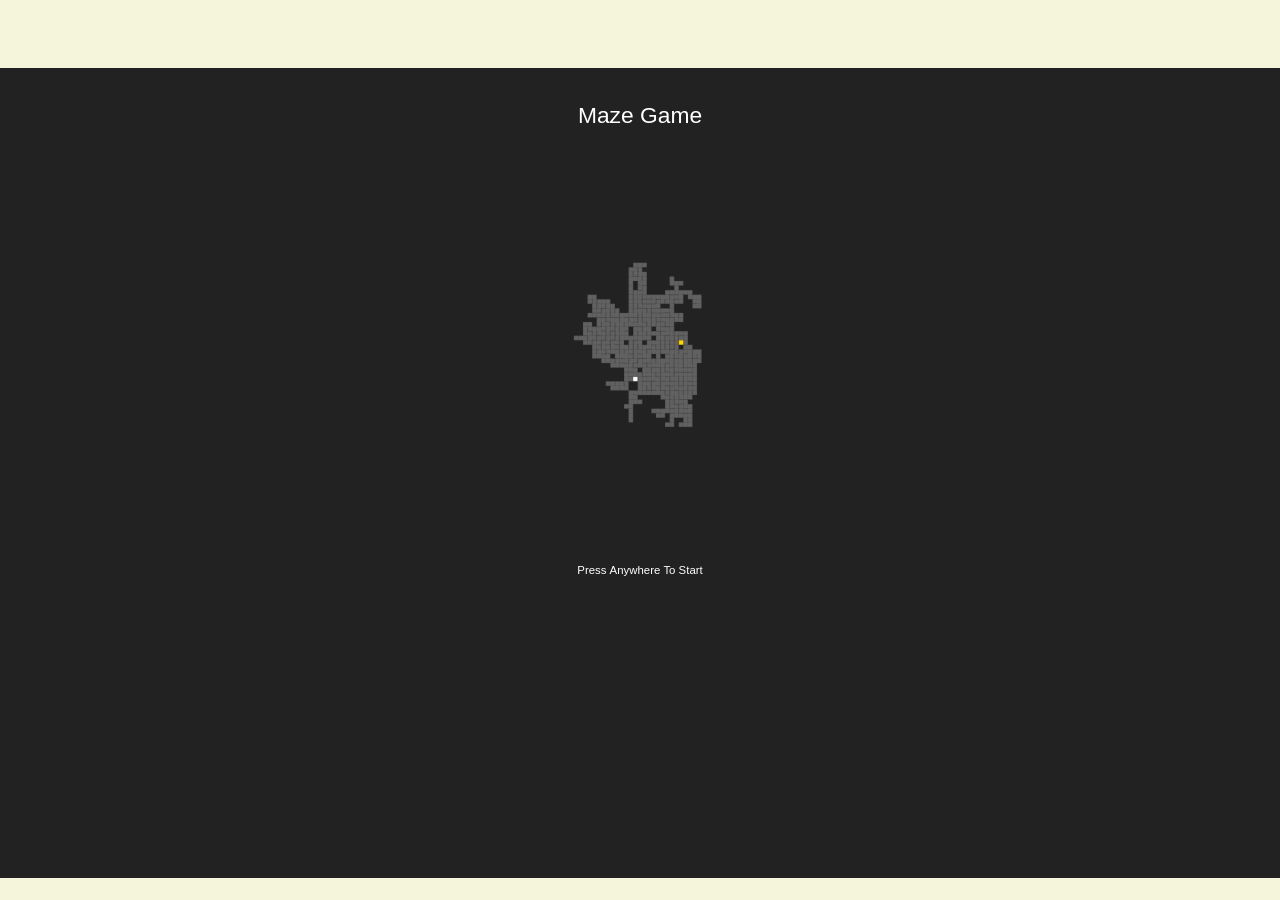
<file: index.html>
<!doctype html>
<!--
Author : Alexander Perlock
MACID : perlocka

Date Created     : 02 03 26
Date Modified    : 02 03 26

Main page for JS assignment
-->
<html>

<head>
    <meta charset="utf-8">
    <meta name="viewport" content="width=device-width, initial-scale=1.0">

    <title>Maze</title>

    <link rel="stylesheet" href="./assets/css/global.css">

    <script src="./js/map.js"></script>
    <script src="./js/controls.js"></script> 
    <script src="./js/pages.js"></script>
    <script src="./js/maze.js"></script>
    <script src="./js/event_listeners.js"></script>

</head>

<body>
    <header><img src="./assets/images/exit.png" id="exit" width="64px" height="64px" class="hidden"><h1 class="hidden">Maze</h1></header>
    <canvas id="banner" class="main"></canvas>
    <div id="display"></div>
    <div id="controls"></div>
    <footer></footer>
</body>

</html>
</file>
<file: assets/css/global.css>
/* 
 * Author : Alexander Perlock
 * MACID : perlocka
 * Date Created : 02 03 26
 * Date Modified : 21 03 26
 * 
 * Global formating and imports
 */

/* Imports */
@import url(./colour.css);
@import url(./pages.css);
@import url(./info.css);
@import url(./start_page.css);
@import url(./settings_page.css);
@import url(./scoreboard_page.css);

/* Formating */
* {
    color: var(--fg-colour);
    margin : 0;
    padding : 0;
    border : 0;
    font-size: 3vh;
    list-style: none;
}

h1 {
    font-size: 5vh;
}

body {
    background-color: var(--bg-colour);
    overflow: hidden;
}

header, header *, footer, footer * {
    background-color: var(--h-bg-colour);
    color: var(--h-fg-colour);
}

header, footer {
    width: 100vw;
    z-index: 20;
}

header {
    position: relative;
    height: 7.5vh;
}

footer {
    position: absolute;
    height: 2.5vh;
    bottom: 0;
}

header img {
    max-height: 7.5vh;
}

header h1 {
    position: relative;
    padding-top: 0.5%;
    text-align: center;
}

#exit {
    position: absolute;
    top : 0;
    bottom: 0;
    z-index: 30;
}


.main {
    /* https://stackoverflow.com/questions/73546361/how-to-make-a-canvas-proportionally-responsive */
    /* width: 50vmin;
    height: 100vmin; */
    background-color: var(--bg-colour);
    /* color: var(--fg-colour); */
    position: absolute;
    top: 7.5vh;
    left: 0;
}

.inverted {
    filter: invert(100%);
}

.trackpad {
    position: absolute;
    bottom: 3vh;
    /* left: 5%; */
    left: 5vw;
    /* right: 50%; */
    /* transform: translate(50%, 50%); */
    z-index: 10;
    border-radius: 100%;
}

.clickable {
    border: 1px solid var(--fg-colour);
    border-radius: 50px;
}

.clickable:hover {
    cursor: grab;
    background-color: var(--hover-colour)
}

.selected {
    background-color: var(--selected-colour);
}

.hidden {
    display: none;   
}
</file>
